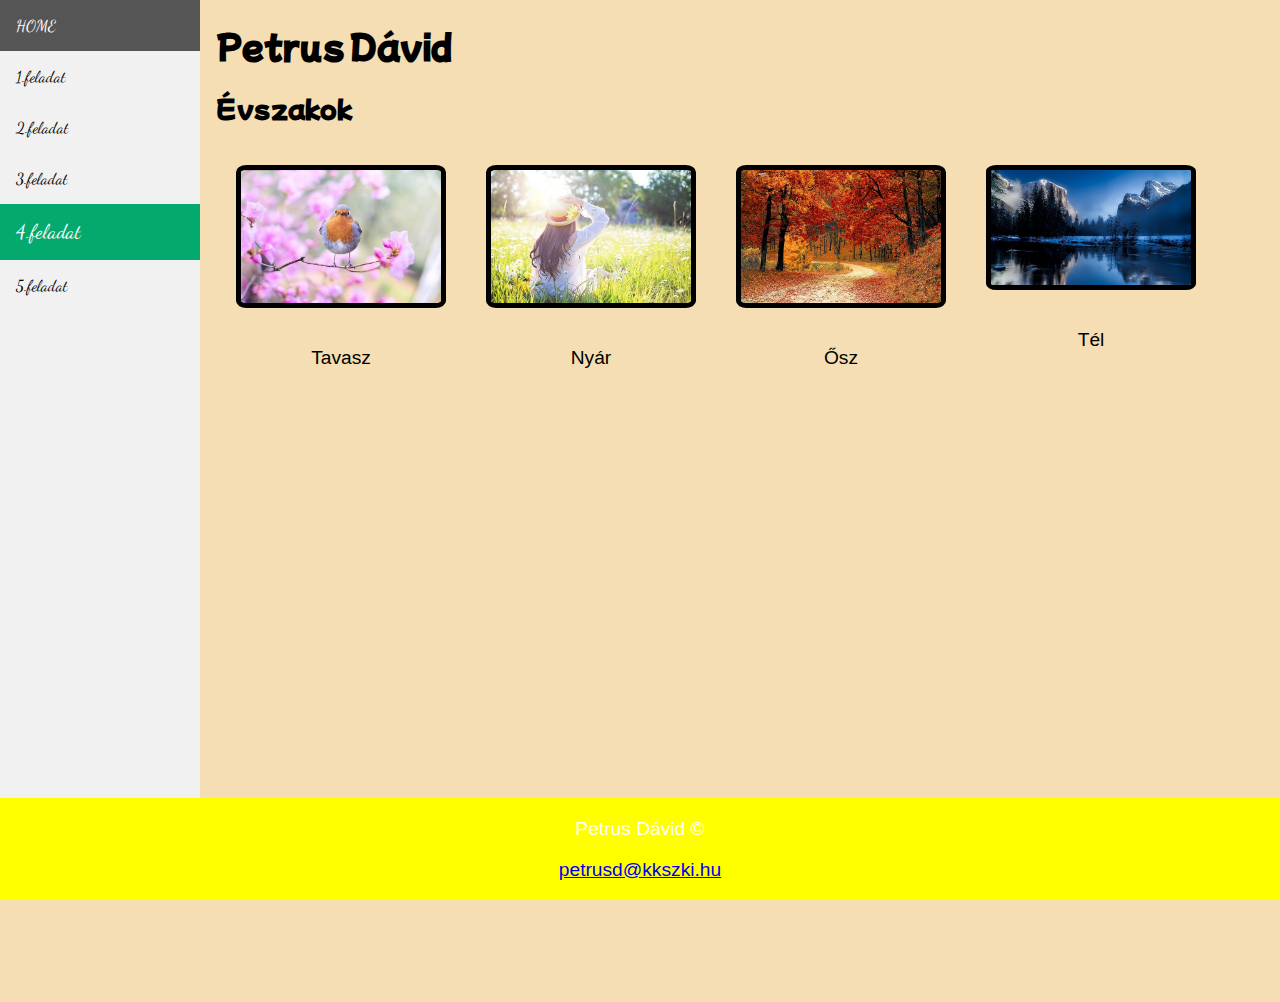
<file: evszakok.html>
<html lang="hu">
<head>
    <meta charset="UTF-8">
    <meta http-equiv="X-UA-Compatible" content="IE=edge">
    <meta name="viewport" content="width=device-width, initial-scale=1.0">
    
    <link rel="apple-touch-icon" sizes="57x57" href="favicon/apple-icon-57x57.png">
    <link rel="apple-touch-icon" sizes="60x60" href="favicon/apple-icon-60x60.png">
    <link rel="apple-touch-icon" sizes="72x72" href="favicon/apple-icon-72x72.png">
    <link rel="apple-touch-icon" sizes="76x76" href="favicon/apple-icon-76x76.png">
    <link rel="apple-touch-icon" sizes="114x114" href="favicon/apple-icon-114x114.png">
    <link rel="apple-touch-icon" sizes="120x120" href="favicon/apple-icon-120x120.png">
    <link rel="apple-touch-icon" sizes="144x144" href="favicon/apple-icon-144x144.png">
    <link rel="apple-touch-icon" sizes="152x152" href="favicon/apple-icon-152x152.png">
    <link rel="apple-touch-icon" sizes="180x180" href="favicon/apple-icon-180x180.png">
    <link rel="icon" type="image/png" sizes="192x192" href="favicon/android-icon-192x192.png">
    <link rel="icon" type="image/png" sizes="32x32" href="favicon/favicon-32x32.png">
    <link rel="icon" type="image/png" sizes="96x96" href="favicon/favicon-96x96.png">
    <link rel="icon" type="image/png" sizes="16x16" href="favicon/favicon-16x16.png">
    <link rel="manifest" href="favicon/manifest.json">
    <meta name="msapplication-TileColor" content="#ffffff">
    <meta name="msapplication-TileImage" content="favicon/ms-icon-144x144.png">
    <meta name="theme-color" content="#ffffff">
    
    <link rel="stylesheet" href="style.css">
    <link rel="stylesheet" href="evszakok.css">
    <title>ÉVSZAKOK</title>
</head>
  
<body style="background-color: wheat;">

  <div class="sidebar">
    <a href="https://dav4eeed.github.io/kollazs/">HOME</a>
    <a href="https://dav4eeed.github.io/kollazs/keplink.html">1.feladat</a>
    <a href="https://dav4eeed.github.io/kollazs/listak.html">2.feladat</a>
    <a href="https://dav4eeed.github.io/kollazs/orarend.html">3.feladat</a>
    <a class="active" href="https://dav4eeed.github.io/kollazs/evszakok.html">4.feladat</a>
    <a href="https://dav4eeed.github.io/kollazs/urlap.html">5.feladat</a>
  </div>

   <div class="content">
        <h1>Petrus Dávid</h1>
        <h2>Évszakok</h2>
        <div class="kepek">
            <img src="tavasz.jpg" alt="tavasz">
            <p>Tavasz</p>
        </div>
        <div class="kepek">
            <img src="nyar.jpg" alt="nyár">
            <p>Nyár</p>
        </div>
        <div class="kepek">
            <img src="osz.jpg" alt="ősz">
            <p>Ősz</p>
        </div>
        <div class="kepek">
            <img src="tel.jpg" alt="tél">
            <p>Tél</p>
        </div>
    </div>

<div class="footer">
  <p>Petrus Dávid © </p>
  <p><a href="mailto:petrusd@kkszki.hu">petrusd@kkszki.hu</a></p>
</div>
      
</body>

</html>
</file>
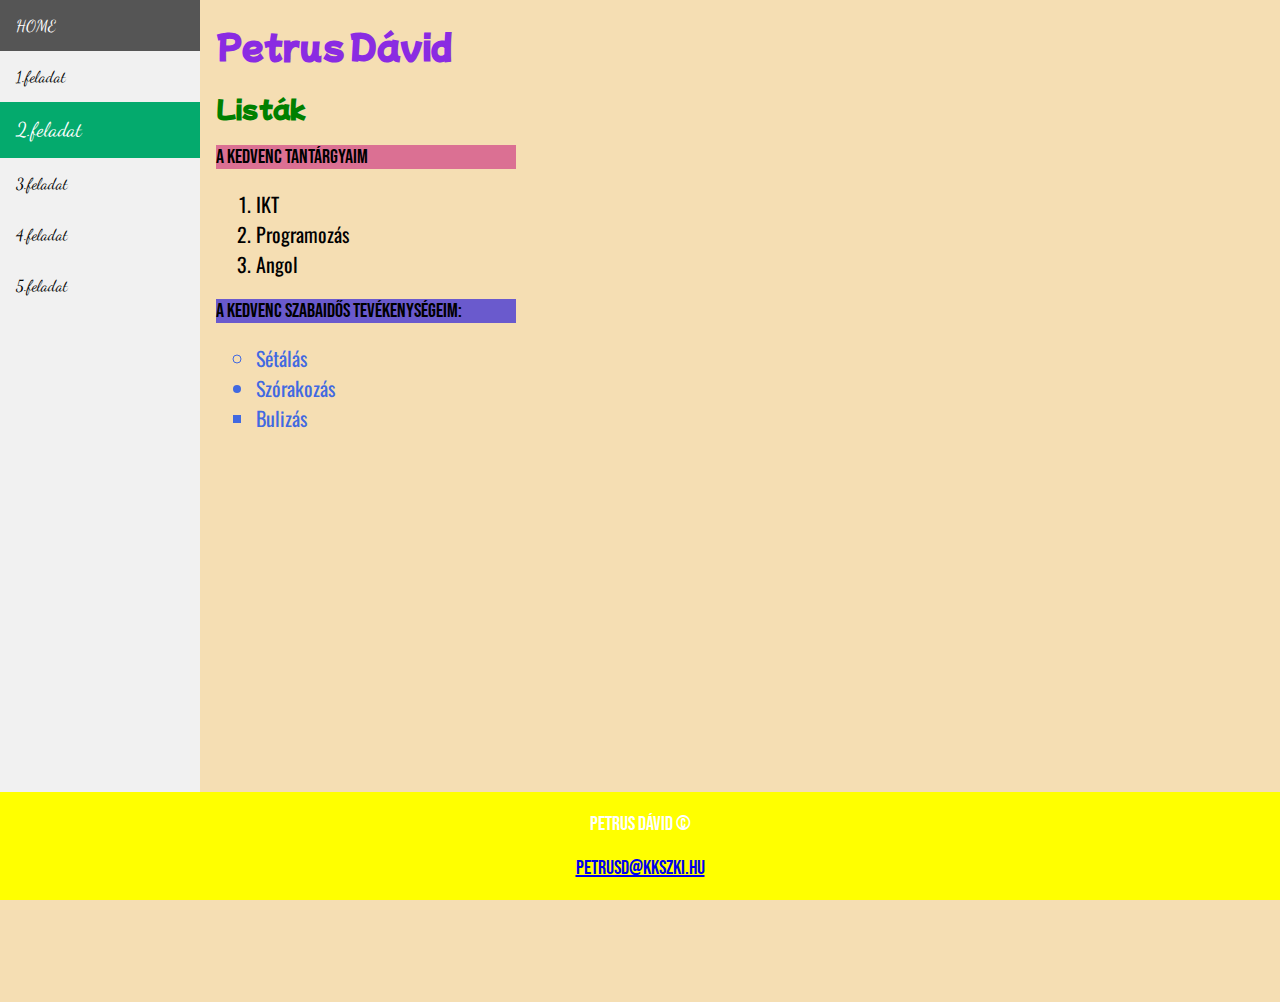
<file: listak.html>
<!DOCTYPE html>
<html lang="hu">

<head>
    <meta charset="UTF-8">
    <meta http-equiv="X-UA-Compatible" content="IE=edge">
    <meta name="viewport" content="width=device-width, initial-scale=1.0">
    <link rel="apple-touch-icon" sizes="57x57" href="favicon/apple-icon-57x57.png">
    <link rel="apple-touch-icon" sizes="60x60" href="favicon/apple-icon-60x60.png">
    <link rel="apple-touch-icon" sizes="72x72" href="favicon/apple-icon-72x72.png">
    <link rel="apple-touch-icon" sizes="76x76" href="favicon/apple-icon-76x76.png">
    <link rel="apple-touch-icon" sizes="114x114" href="favicon/apple-icon-114x114.png">
    <link rel="apple-touch-icon" sizes="120x120" href="favicon/apple-icon-120x120.png">
    <link rel="apple-touch-icon" sizes="144x144" href="favicon/apple-icon-144x144.png">
    <link rel="apple-touch-icon" sizes="152x152" href="favicon/apple-icon-152x152.png">
    <link rel="apple-touch-icon" sizes="180x180" href="favicon/apple-icon-180x180.png">
    <link rel="icon" type="image/png" sizes="192x192" href="favicon/android-icon-192x192.png">
    <link rel="icon" type="image/png" sizes="32x32" href="favicon/favicon-32x32.png">
    <link rel="icon" type="image/png" sizes="96x96" href="favicon/favicon-96x96.png">
    <link rel="icon" type="image/png" sizes="16x16" href="favicon/favicon-16x16.png">
    <link rel="manifest" href="/manifest.json">
    <meta name="msapplication-TileColor" content="#ffffff">
    <meta name="msapplication-TileImage" content="/ms-icon-144x144.png">
    <meta name="theme-color" content="#ffffff">
    <title>Listák</title>
    <link rel="stylesheet" href="style.css">
</head>

<body style="background-color: wheat;">

    <div class="sidebar">
        <a href="https://dav4eeed.github.io/kollazs/">HOME</a>
        <a href="https://dav4eeed.github.io/kollazs/keplink.html">1.feladat</a>
        <a class="active" href="https://dav4eeed.github.io/kollazs/listak.html">2.feladat</a>
        <a href="https://dav4eeed.github.io/kollazs/orarend.html">3.feladat</a>
        <a href="https://dav4eeed.github.io/kollazs/evszakok.html">4.feladat</a>
        <a href="https://dav4eeed.github.io/kollazs/urlap.html">5.feladat</a>
    </div>

    <div class="content">
        <h1 style="color: blueviolet;">Petrus Dávid</h1>
        <h2 style="color: green;">Listák</h2>

        <p style="background-color: palevioletred; width: 300px;">A kedvenc tantárgyaim</p>
        <ol>
            <li>IKT</li>
            <li>Programozás</li>
            <li>Angol</li>
        </ol>

        <p style="background-color: slateblue; width: 300px;">A kedvenc szabaidős tevékenységeim:</p>
        <ul style="color: royalblue;">
            <li type="circle">Sétálás</li>
            <li type="disc">Szórakozás</li>
            <li type="square">Bulizás</li>
        </ul>

    </div>
    
<div class="footer">
  <p>Petrus Dávid © </p>
  <p><a href="mailto:petrusd@kkszki.hu">petrusd@kkszki.hu</a></p>
</div>
    
</body>

</html>
</file>
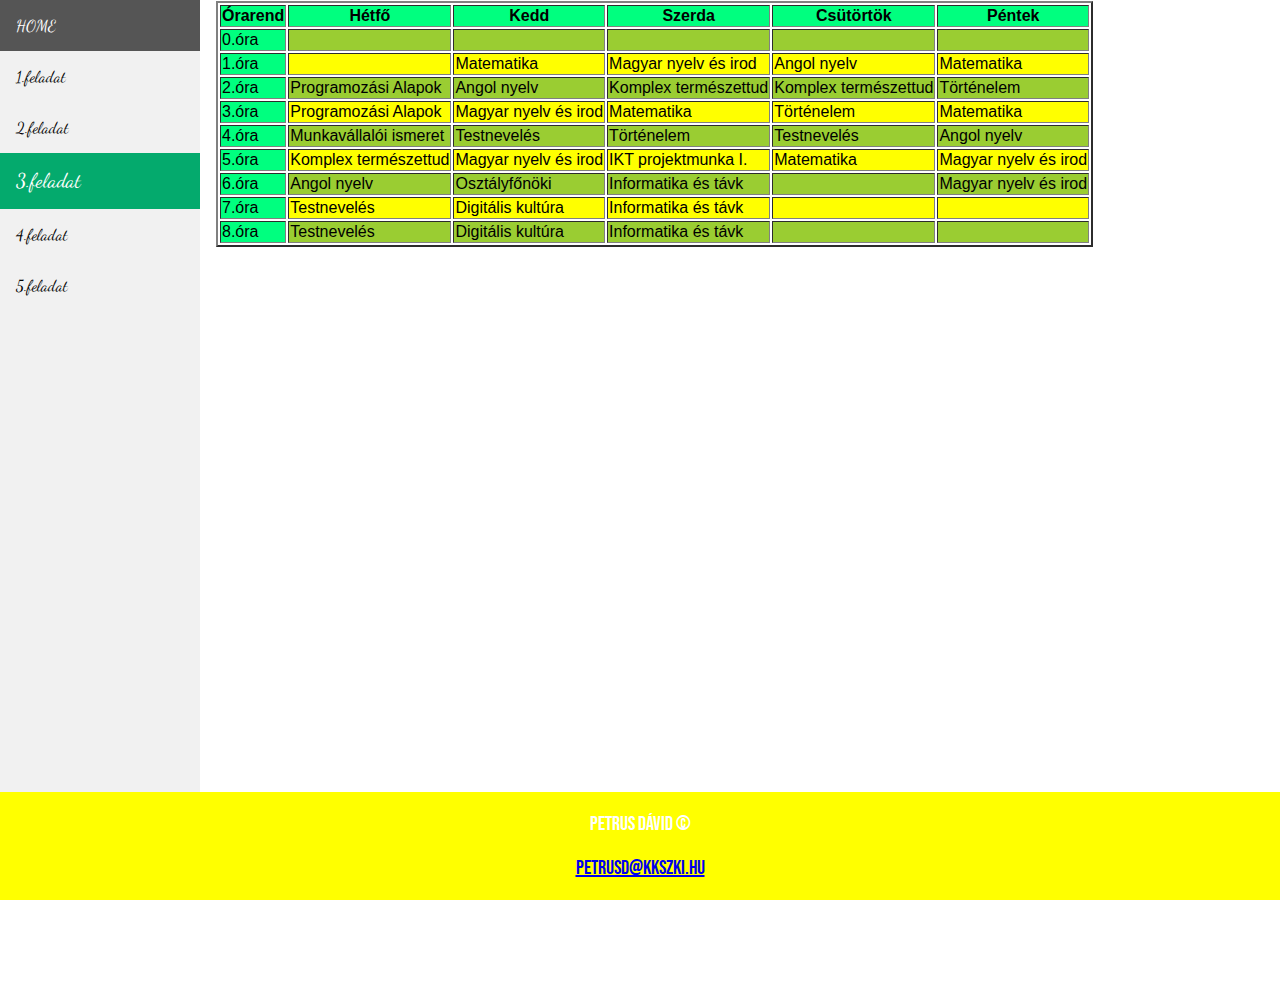
<file: orarend.html>
<!DOCTYPE html>
<html lang="hu">

<head>
       <meta charset="UTF-8">
    <meta http-equiv="X-UA-Compatible" content="IE=edge">
    <meta name="viewport" content="width=device-width, initial-scale=1.0">
    <link rel="apple-touch-icon" sizes="57x57" href="favicon/apple-icon-57x57.png">
    <link rel="apple-touch-icon" sizes="60x60" href="favicon/apple-icon-60x60.png">
    <link rel="apple-touch-icon" sizes="72x72" href="favicon/apple-icon-72x72.png">
    <link rel="apple-touch-icon" sizes="76x76" href="favicon/apple-icon-76x76.png">
    <link rel="apple-touch-icon" sizes="114x114" href="favicon/apple-icon-114x114.png">
    <link rel="apple-touch-icon" sizes="120x120" href="favicon/apple-icon-120x120.png">
    <link rel="apple-touch-icon" sizes="144x144" href="favicon/apple-icon-144x144.png">
    <link rel="apple-touch-icon" sizes="152x152" href="favicon/apple-icon-152x152.png">
    <link rel="apple-touch-icon" sizes="180x180" href="favicon/apple-icon-180x180.png">
    <link rel="icon" type="image/png" sizes="192x192" href="favicon/android-icon-192x192.png">
    <link rel="icon" type="image/png" sizes="32x32" href="favicon/favicon-32x32.png">
    <link rel="icon" type="image/png" sizes="96x96" href="favicon/favicon-96x96.png">
    <link rel="icon" type="image/png" sizes="16x16" href="favicon/favicon-16x16.png">
    <link rel="manifest" href="/manifest.json">
    <meta name="msapplication-TileColor" content="#ffffff">
    <meta name="msapplication-TileImage" content="/ms-icon-144x144.png">
    <meta name="theme-color" content="#ffffff">
    <title>Órarend</title>
    <link rel="stylesheet" href="style.css">
</head>

<body>

    <div class="sidebar">
        <a href="https://dav4eeed.github.io/kollazs/">HOME</a>
        <a href="https://dav4eeed.github.io/kollazs/keplink.html">1.feladat</a>
        <a href="https://dav4eeed.github.io/kollazs/listak.html">2.feladat</a>
        <a class="active" href="https://dav4eeed.github.io/kollazs/orarend.html">3.feladat</a>
        <a href="https://dav4eeed.github.io/kollazs/evszakok.html">4.feladat</a>
        <a href="https://dav4eeed.github.io/kollazs/urlap.html">5.feladat</a>
    </div>

    <div class="content">
        <table border="2px">
            <tr style="background-color: springgreen;">
                <th style="background-color: springgreen;">Órarend</th>
                <th>Hétfő</th>
                <th>Kedd</th>
                <th>Szerda</th>
                <th>Csütörtök</th>
                <th>Péntek</th>
            </tr>
            <tr style="background-color: yellowgreen;">
                <td style="background-color: springgreen;">0.óra</td>
                <td></td>
                <td></td>
                <td></td>
                <td></td>
                <td></td>
            </tr>
            <tr style="background-color: yellow;">
                <td style="background-color: springgreen;">1.óra</td>
                <td></td>
                <td>Matematika</td>
                <td>Magyar nyelv és irod</td>
                <td>Angol nyelv</td>
                <td>Matematika</td>
            </tr>
            <tr style="background-color: yellowgreen;">
                <td style="background-color: springgreen;">2.óra</td>
                <td>Programozási Alapok</td>
                <td>Angol nyelv</td>
                <td>Komplex természettud</td>
                <td>Komplex természettud</td>
                <td>Történelem</td>
            </tr>
            <tr style="background-color: yellow;">
                <td style="background-color: springgreen;">3.óra</td>
                <td>Programozási Alapok</td>
                <td>Magyar nyelv és irod</td>
                <td>Matematika</td>
                <td>Történelem</td>
                <td>Matematika</td>
            </tr>
            <tr style="background-color: yellowgreen;">
                <td style="background-color: springgreen;">4.óra</td>
                <td>Munkavállalói ismeret</td>
                <td>Testnevelés</td>
                <td>Történelem</td>
                <td>Testnevelés</td>
                <td>Angol nyelv</td>
            </tr>
            <tr style="background-color: yellow;">
                <td style="background-color: springgreen;">5.óra</td>
                <td>Komplex természettud</td>
                <td>Magyar nyelv és irod</td>
                <td>IKT projektmunka I.</td>
                <td>Matematika</td>
                <td>Magyar nyelv és irod</td>
            </tr>
            <tr style="background-color: yellowgreen;">
                <td style="background-color: springgreen;">6.óra</td>
                <td>Angol nyelv</td>
                <td>Osztályfőnöki</td>
                <td>Informatika és távk</td>
                <td></td>
                <td>Magyar nyelv és irod</td>
            </tr>
            <tr style="background-color: yellow;">
                <td style="background-color: springgreen;">7.óra</td>
                <td>Testnevelés</td>
                <td>Digitális kultúra</td>
                <td>Informatika és távk</td>
                <td></td>
                <td></td>
            </tr>
            <tr style="background-color: yellowgreen;">
                <td style="background-color: springgreen;">8.óra</td>
                <td>Testnevelés</td>
                <td>Digitális kultúra</td>
                <td>Informatika és távk</td>
                <td></td>
                <td></td>
            </tr>
        </table>
    </div>
       
<div class="footer">
  <p>Petrus Dávid © </p>
  <p><a href="mailto:petrusd@kkszki.hu">petrusd@kkszki.hu</a></p>
</div>

</body>

</html>
</file>
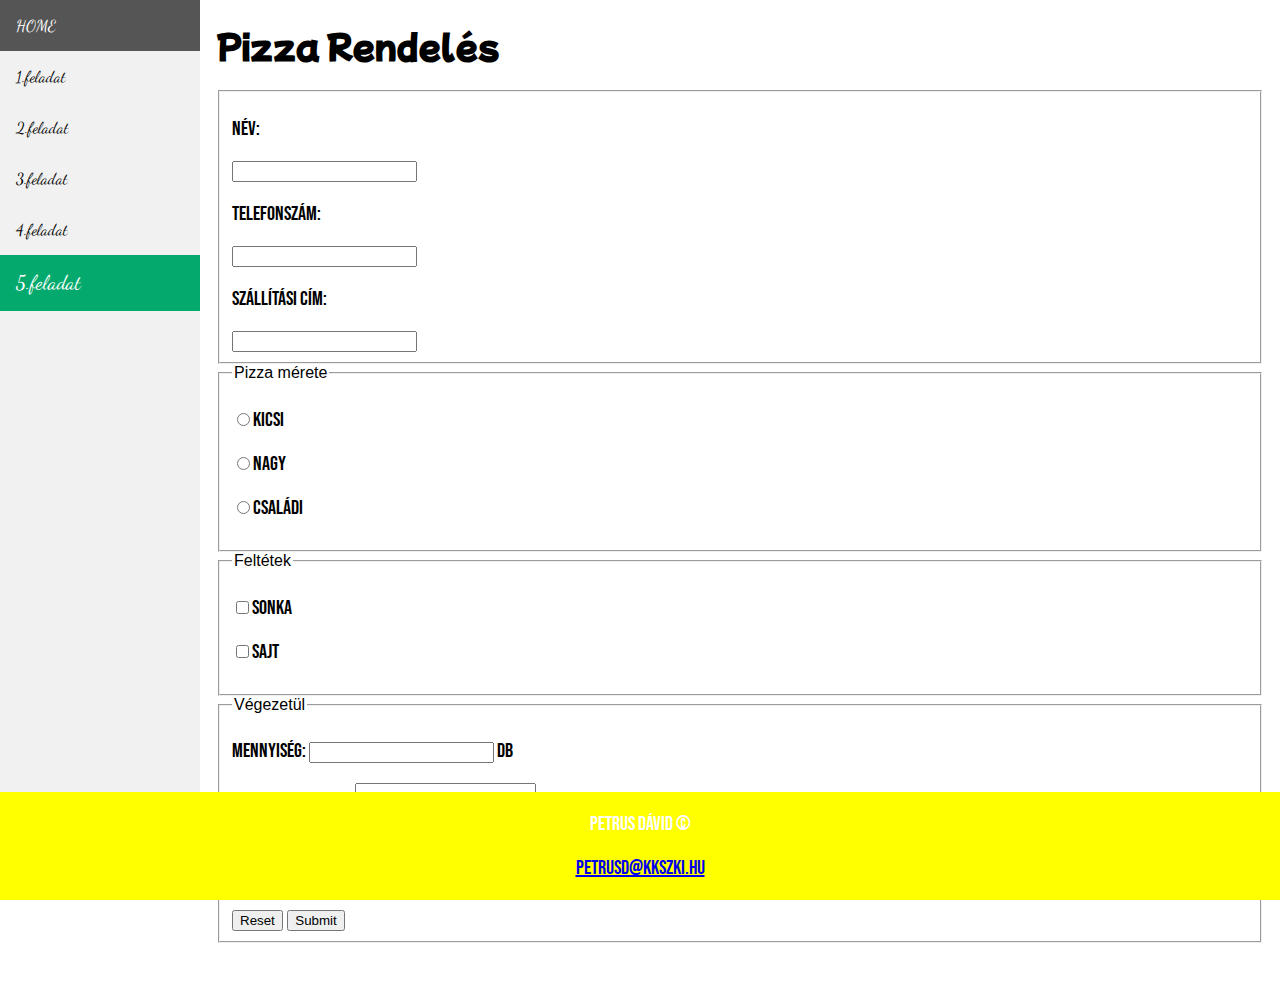
<file: urlap.html>
<!DOCTYPE html>
<html lang="hu">
    <head>
        <meta charset="UTF-8">
      <meta http-equiv="X-UA-Compatible" content="IE=edge">
      <meta name="viewport" content="width=device-width, initial-scale=1.0">
      <link rel="apple-touch-icon" sizes="57x57" href="favicon/apple-icon-57x57.png">
      <link rel="apple-touch-icon" sizes="60x60" href="favicon/apple-icon-60x60.png">
      <link rel="apple-touch-icon" sizes="72x72" href="favicon/apple-icon-72x72.png">
      <link rel="apple-touch-icon" sizes="76x76" href="favicon/apple-icon-76x76.png">
      <link rel="apple-touch-icon" sizes="114x114" href="favicon/apple-icon-114x114.png">
      <link rel="apple-touch-icon" sizes="120x120" href="favicon/apple-icon-120x120.png">
      <link rel="apple-touch-icon" sizes="144x144" href="favicon/apple-icon-144x144.png">
      <link rel="apple-touch-icon" sizes="152x152" href="favicon/apple-icon-152x152.png">
      <link rel="apple-touch-icon" sizes="180x180" href="favicon/apple-icon-180x180.png">
      <link rel="icon" type="image/png" sizes="192x192" href="favicon/android-icon-192x192.png">
      <link rel="icon" type="image/png" sizes="32x32" href="favicon/favicon-32x32.png">
      <link rel="icon" type="image/png" sizes="96x96" href="favicon/favicon-96x96.png">
      <link rel="icon" type="image/png" sizes="16x16" href="favicon/favicon-16x16.png">
      <link rel="manifest" href="/manifest.json">
      <link rel="stylesheet" href="style.css">
      <meta name="msapplication-TileColor" content="#ffffff">
      <meta name="msapplication-TileImage" content="/ms-icon-144x144.png">
      <meta name="theme-color" content="#ffffff">
    <title>Pizza</title>
  </head>
<body>

    <div class="sidebar">
        <a href="https://dav4eeed.github.io/kollazs/">HOME</a>
        <a href="https://dav4eeed.github.io/kollazs/keplink.html">1.feladat</a>
        <a href="https://dav4eeed.github.io/kollazs/listak.html">2.feladat</a>
        <a href="https://dav4eeed.github.io/kollazs/orarend.html">3.feladat</a>
        <a href="https://dav4eeed.github.io/kollazs/evszakok.html">4.feladat</a>
        <a class="active" href="https://dav4eeed.github.io/kollazs/evszakok.html">5.feladat</a>
      </div>

      <div class="content">
      <form name="rendeles">

      <h1>Pizza Rendelés</h1>

      <fieldset>
      <p><label>Név:</label></p>
      <input type="text" name="nev">
      <p><label>Telefonszám:</label></p>
      <input type="text">
      <p><label>Szállítási cím:</label></p>
      <input type="text">
      </fieldset>

      <fieldset>
        <legend>Pizza mérete</legend>
        <p><label><input type="radio" name="meret" value="kicsi">kicsi</label></p>
        <p><label><input type="radio" name="meret" value="nagy">nagy</label></p>
        <p><label><input type="radio" name="meret" value="csaladi">családi</label></p>
    </fieldset>
    <fieldset>
        <legend>Feltétek</legend>
        <p><label><input type="checkbox" name="feltet1" value="sonka">sonka</label></p>
        <p><label><input type="checkbox" name="feltet2" value="sajt">sajt</label></p>
    </fieldset>
    <fieldset>
        <legend>Végezetül</legend>
        <p><label>mennyiség: <input type="number" name="mennyiseg"> db</label></p>
        <p><label>egyéb kívánságok: <textarea name="egyeb"></textarea></label></p>
        <p><label>Kívánt szállítás: <input type="time" name="kiszallitas"></label></p>
        <br>
        <input type="reset" name="visszaallitas">
        <input type="submit" name="kuldes">

      </form>
      </div>

      
      <div class="footer">
        <p>Petrus Dávid © </p>
        <p><a href="mailto:petrusd@kkszki.hu">petrusd@kkszki.hu</a></p>
      </div>
</body>
</html>
</file>
<file: style.css>
@import url('https://fonts.googleapis.com/css2?family=Dancing+Script:wght@500&display=swap');
@import url('https://fonts.googleapis.com/css2?family=Mochiy+Pop+P+One&display=swap');
@import url('https://fonts.googleapis.com/css2?family=Bebas+Neue&display=swap');
@import url('https://fonts.googleapis.com/css2?family=Oswald:wght@300&display=swap');

body {
    margin: 0;
    font-family: "Lato", sans-serif;
  }

.footer {
   position: fixed;
   left: 0;
   bottom: 0;
   width: 100%;
   background-color: yellow;
   color: white;
   text-align: center;
}
  
  .sidebar {
    margin: 0;
    padding: 0;
    width: 200px;
    background-color: #f1f1f1;
    position: fixed;
    height: 100%;
    overflow: auto;
  }
  
  .sidebar a {
    font-family: 'Dancing Script', cursive;
    display: block;
    color: black;
    padding: 16px;
    text-decoration: none;
  }
   
  .sidebar a.active {
    font-family: 'Dancing Script', cursive;
    font-size: 20px;
    background-color: #04AA6D;
    color: white;
  }
  
  .sidebar a:hover:not(.active) {
    background-color: #555;
    color: white;
  }
  
  div.content {
    margin-left: 200px;
    padding: 1px 16px;
    height: 1000px;
  }

  h1,h2,h3,h4,h5,h6{
    font-family: 'Mochiy Pop P One', sans-serif;
  }

  p{
    font-family: 'Bebas Neue', cursive;
    font-size: 20px;
  }

  li{
    font-family: 'Oswald', sans-serif;
    font-size: 20px;
  }

  @media screen and (max-width: 700px) {
    .sidebar {
      width: 100%;
      height: auto;
      position: relative;
    }
    .sidebar a {float: left;}
    div.content {margin-left: 0;}
  }
  
  @media screen and (max-width: 400px) {
    .sidebar a {
      text-align: center;
      float: none;
    }
  }
</file>
<file: evszakok.css>
.content{
    width:fit-content;
    margin-left: auto;
    margin-right: auto;
}

.kepek{
   float: left;
}

img{
    border: 5px solid black;
    border-radius: 5%;
    width: 200px;
    margin:20px;
    transition: 0.5s;
}

img:hover{
    transform: scale(1.3);
}

p{
    font-family: Impact, Haettenschweiler, 'Arial Narrow Bold', sans-serif;
    font-size: larger;
    text-align: center;
    transition: 1s;
}

img:hover + p {
    font-size: xx-large;
}
</file>
